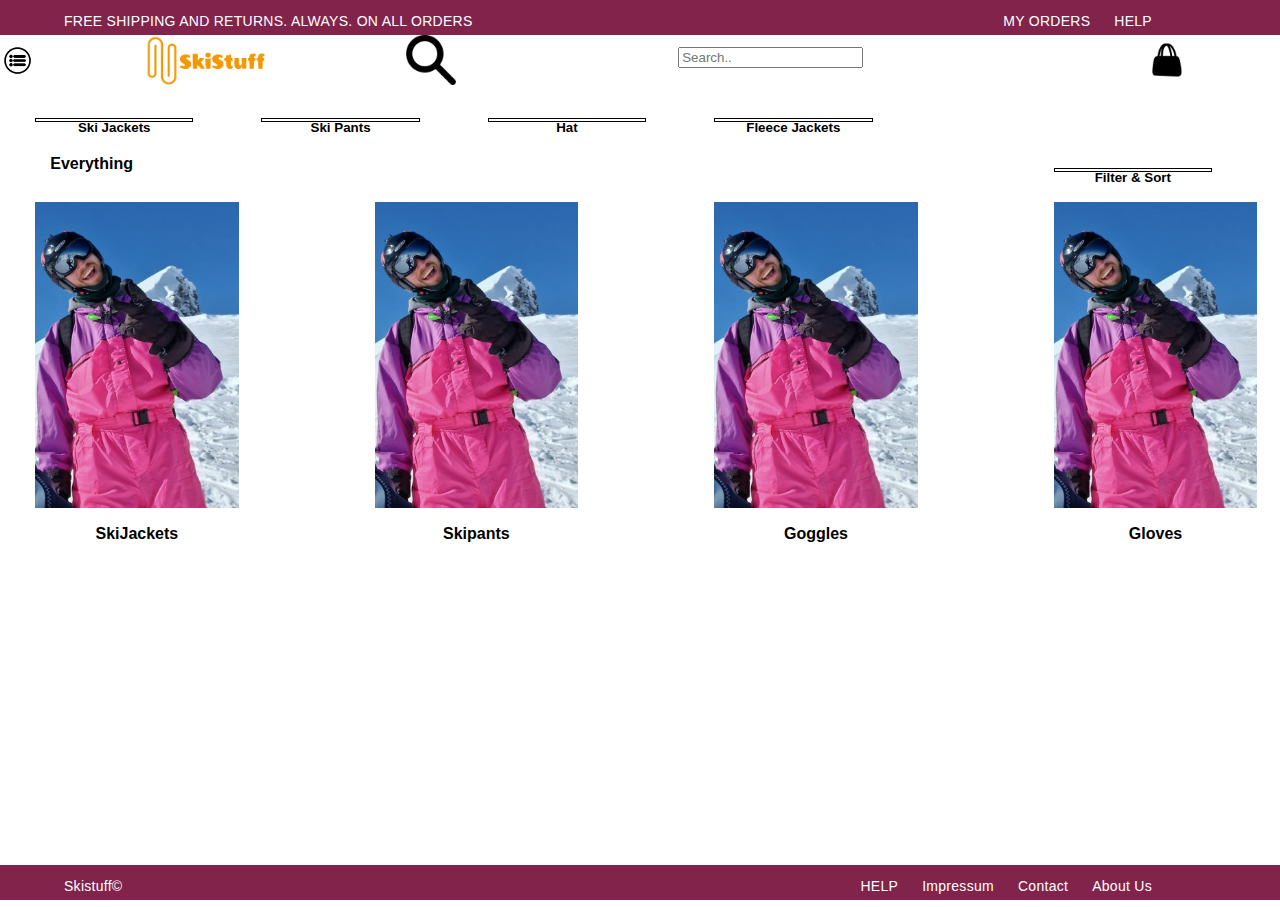
<file: index.html>
<!DOCTYPE html>
<html lang="en">
<head>
    <meta charset="UTF-8">
    <meta http-equiv="X-UA-Compatible" content="IE=edge">
    <meta name="viewport" content="width=device-width, initial-scale=1.0">
    <title>SkiStuff</title>
    <link rel="stylesheet" href="style.css">
	<script src="script.js" async></script>
</head>

<body>
	<div class="container">

		<header>
			<nav>
				<p>FREE SHIPPING AND RETURNS. ALWAYS. ON ALL ORDERS</p>
				<ul>
					<li><a href="#Orders">MY ORDERS</a></li>
					<li><a href="#Help">HELP</a></li>
				</ul>
			</nav>
		</header>

		<div class="grid-nav"><img src="img/Navigation.png" alt="Navigation Button"></div>
		<div class="grid-logo"><img src="img/Logo_SkiStuff.png" alt="SkiStuff Logo"></div>
		<div class="grid-search1"><img src="img/Search.png" alt="Search"></div>
		<div class="grid-search2"><input type="text" placeholder="Search.."></div>
		<div class="grid-bag"><img src="img/Bag.png" alt="Shoppingcart"></div>

		<div class="grid-button1"><button>Ski Jackets</button></div>
		<div class="grid-button2"><button>Ski Pants</button></div>
		<div class="grid-button3"><button>Hat</button></div>
		<div class="grid-button4"><button>Fleece Jackets</button></div>

		<div class="grid-label1">Everything</div>
		<div class="grid-button5"><button>Filter & Sort</button></div>

		<div class="article1"><img src="img/Articles/skiing_cropped.jpeg"/></div>
		<div class="article2"><img src="img/Articles/skiing_cropped.jpeg"/></div>
		<div class="article3"><img src="img/Articles/skiing_cropped.jpeg"/></div>
		<div class="article4"><img src="img/Articles/skiing_cropped.jpeg"/></div>

		<div class="description1">SkiJackets</div>
		<div class="description2">Skipants</div>
		<div class="description3">Goggles</div>
		<div class="description4">Gloves</div>
		
		<!--
		<div class="help-box" id="help-box">
			<h3>Do you need help?</h3>
			<p>Please, <a href="contact.html">click here</a> to contact us.</p>
		</div>

		<div class="special-offer">
			<h2>Special Offer!</h2>
			<p>Get 20% off on selected products.</p>
			<p>Hurry, offer expires on <span id="expiration-date"></span>.</p>
		</div>

		
		 <script>
			var today = new Date();
			var expirationDate = new Date(today);
			expirationDate.setDate(today.getDate() + 7);

		 
			var options = { year: 'numeric', month: 'long', day: 'numeric' };
			var formattedDate = expirationDate.toLocaleDateString(undefined, options);


			document.getElementById('expiration-date').textContent = formattedDate;
		 </script>

		I haven't touched this part yet, that's the reson why the buttons look as buggy as they are right now
		<div style="display: flex; align-items: center; padding:50px;">
			<a href="SkiJacket.html" style="text-decoration: none;">
			<button style="margin-right: 200px;" onmouseover="this.style.backgroundColor='#5c1836';" onmouseout="this.style.backgroundColor='#81234b';">Ski Jackets</button>
			</a>
			<a href="SkiPants.html" style="text-decoration: none;">
			<button style="margin-right: 200px;" onmouseover="this.style.backgroundColor='#5c1836';" onmouseout="this.style.backgroundColor='#81234b';">Ski Pants</button>
			</a>
			<a href="Hat.html" style="text-decoration: none;">
			<button style="margin-right: 200px;" onmouseover="this.style.backgroundColor='#5c1836';" onmouseout="this.style.backgroundColor='#81234b';">Hat</button>
			</a>
			<a href="FleeceJackets" style="text-decoration: none;">
			<button style="margin-right: 200px;" onmouseover="this.style.backgroundColor='#5c1836';" onmouseout="this.style.backgroundColor='#81234b';">Fleece Jackets</button>
			</a>
		</div>
    	-->
		
		<footer>
			<nav>
				<p>Skistuff©</p>
				<ul>
					<li><a href="#HELP">HELP</a></li>
					<li><a href="#Impressum">Impressum</a></li>
					<li><a href="#Contact">Contact</a></li>
					<li><a href="#About">About Us</a></li>
				</ul>
			</nav>
		</footer>
	</div>
</body>
</html>
</file>
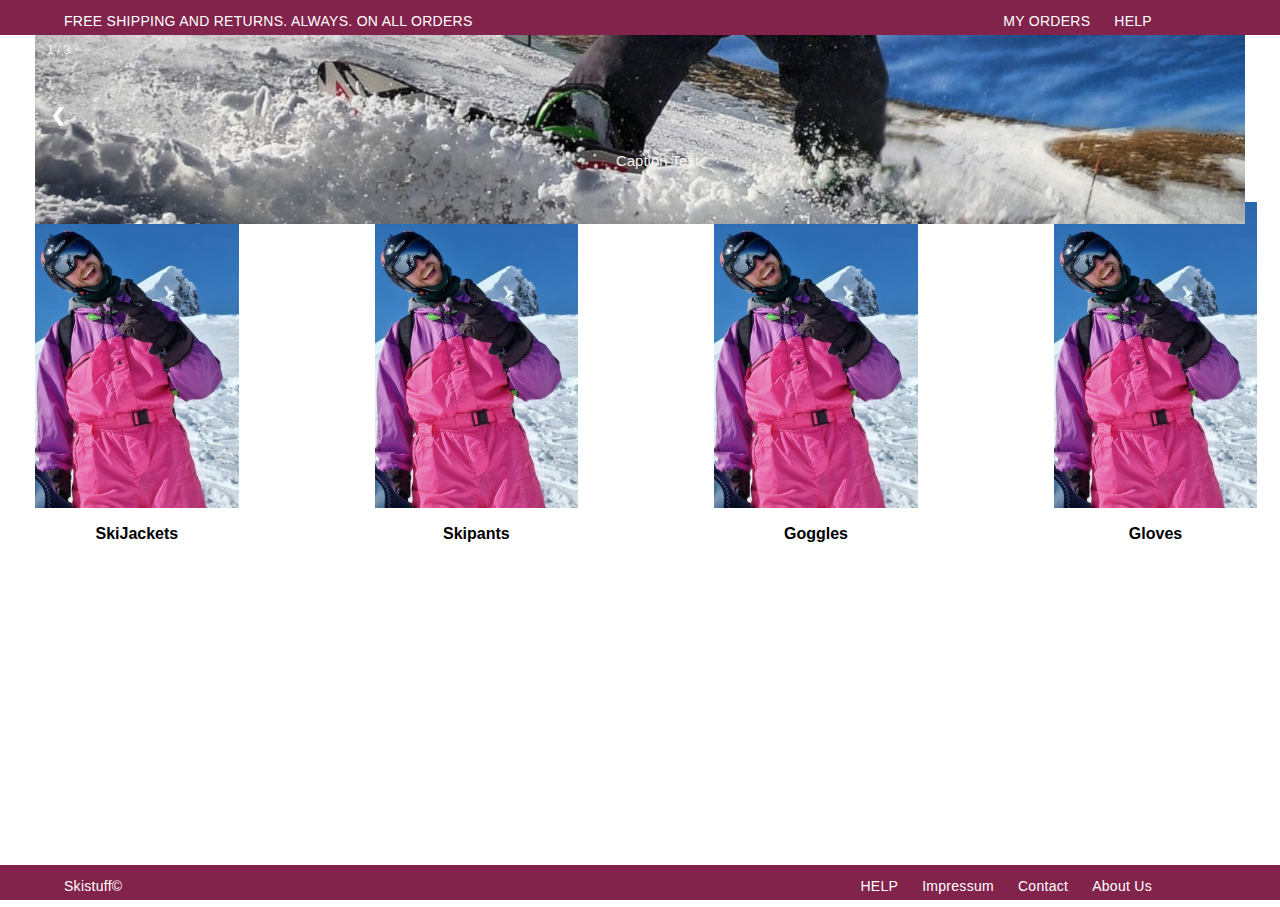
<file: frontpage.html>
<!DOCTYPE html>
<html lang="en">
<head>
    <meta charset="UTF-8">
    <meta http-equiv="X-UA-Compatible" content="IE=edge">
    <meta name="viewport" content="width=device-width, initial-scale=1.0">
    <title>SkiStuff</title>
    <link rel="stylesheet" href="style.css">
	<script src="script.js" async></script>
</head>

<body>
	<div class="container">

		<header>
			<nav>
				<p>FREE SHIPPING AND RETURNS. ALWAYS. ON ALL ORDERS</p>
				<ul>
					<li><a href="#Orders">MY ORDERS</a></li>
					<li><a href="#Help">HELP</a></li>
				</ul>
			</nav>
		</header>

         <!-- Slideshow container -->
        <div class="slideshow-container">

            <!-- Full-width images with number and caption text -->
            <div class="mySlides fade">
            <div class="numbertext">1 / 3</div>
            <img src="img/Slider_img1.jpg" style="width:100%">
            <div class="text">Caption Text</div>
            </div>
        
            <div class="mySlides fade">
            <div class="numbertext">2 / 3</div>
            <img src="img/Slider_img2.jpg" style="width:100%">
            <div class="text">Caption Two</div>
            </div>
        
            <div class="mySlides fade">
            <div class="numbertext">3 / 3</div>
            <img src="img/Slider_img3.jpg" style="width:100%">
            <div class="text">Caption Three</div>
            </div>
        
            <!-- Next and previous buttons -->
            <a class="prev" onclick="plusSlides(-1)">&#10094;</a>
            <a class="next" onclick="plusSlides(1)">&#10095;</a>
        </div>

		<div class="article1"><img src="img/Articles/skiing_cropped.jpeg"/></div>
		<div class="article2"><img src="img/Articles/skiing_cropped.jpeg"/></div>
		<div class="article3"><img src="img/Articles/skiing_cropped.jpeg"/></div>
		<div class="article4"><img src="img/Articles/skiing_cropped.jpeg"/></div>

		<div class="description1">SkiJackets</div>
		<div class="description2">Skipants</div>
		<div class="description3">Goggles</div>
		<div class="description4">Gloves</div>
		
		<footer>
			<nav>
				<p>Skistuff©</p>
				<ul>
					<li><a href="#HELP">HELP</a></li>
					<li><a href="#Impressum">Impressum</a></li>
					<li><a href="#Contact">Contact</a></li>
					<li><a href="#About">About Us</a></li>
				</ul>
			</nav>
		</footer>
	</div>
</body>
</html>
</file>
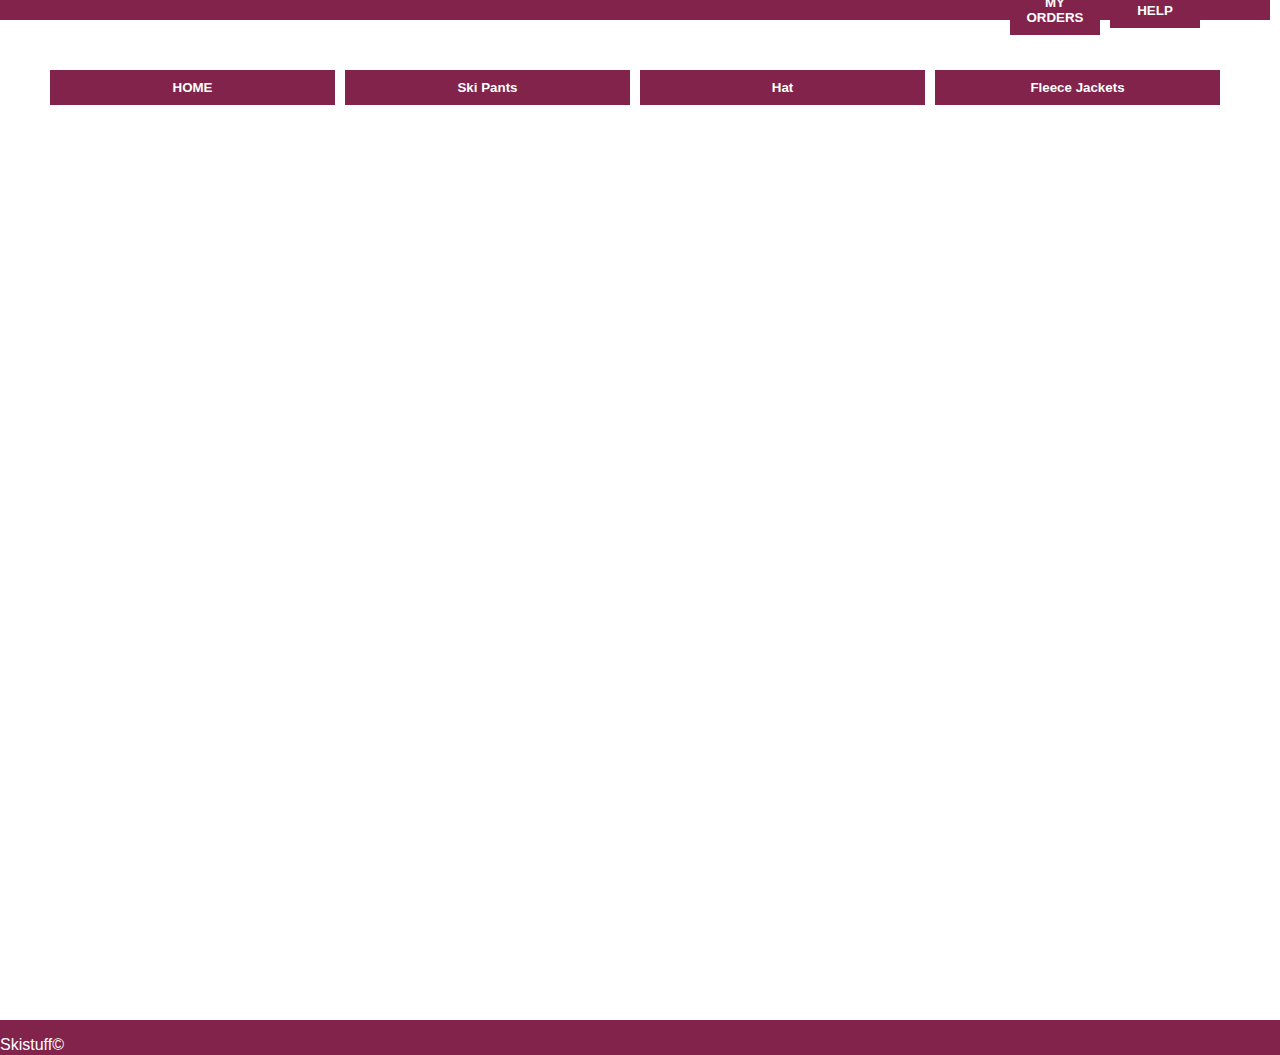
<file: SkiJackets.html>
<!DOCTYPE html>
<html lang="en">
<head>
    <meta charset="UTF-8">
    <meta http-equiv="X-UA-Compatible" content="IE=edge">
    <meta name="viewport" content="width=device-width, initial-scale=1.0">
    <title>SkiStuff</title>
    <link rel="stylesheet" href="style.css">
</head>
<body>
    <header style="background-color: #81234b; height: 20px; padding: 10px; width: 100%; margin-left:-10px; display: flex; justify-content: space-between; align-items: center;">
        <div style="padding:50px">
        </div>
        <div style="display: flex; align-items: center; padding:50px;">
          <button style="background-color: #81234b; color: white; border: none; cursor: pointer; padding: 10px 16px; margin-right: 10px;" onmouseover="this.style.backgroundColor='#5c1836';" onmouseout="this.style.backgroundColor='#81234b';">MY ORDERS</button>
          <button style="background-color: #81234b; color: white; border: none; cursor: pointer; padding: 10px 16px; margin-right: 10px;" onmouseover="this.style.backgroundColor='#5c1836';" onmouseout="this.style.backgroundColor='#81234b';">HELP</button>
        </div>
      </header>
	  <div style="display: flex; align-items: center; padding:50px;">
          <button style="background-color: #81234b; color: white; border: none; cursor: pointer; padding: 10px 16px; margin-right: 10px;" onmouseover="this.style.backgroundColor='#5c1836';" onmouseout="this.style.backgroundColor='#81234b';">HOME</button>
          <button style="background-color: #81234b; color: white; border: none; cursor: pointer; padding: 10px 16px; margin-right: 10px;" onmouseover="this.style.backgroundColor='#5c1836';" onmouseout="this.style.backgroundColor='#81234b';">Ski Pants</button>
		  <button style="background-color: #81234b; color: white; border: none; cursor: pointer; padding: 10px 16px; margin-right: 10px;" onmouseover="this.style.backgroundColor='#5c1836';" onmouseout="this.style.backgroundColor='#81234b';">Hat</button>
          <button style="background-color: #81234b; color: white; border: none; cursor: pointer; padding: 10px 16px; margin-right: 10px;" onmouseover="this.style.backgroundColor='#5c1836';" onmouseout="this.style.backgroundColor='#81234b';">Fleece Jackets</button>
        </div>
        </div>
      <div class="container">
		<div class="row">
			<div class="col"></div>
			<div class="col"></div>
			<div class="col"></div>
			<div class="col"></div>
			<div class="col"></div>
			<div class="col"></div>
			<div class="col"></div>
			<div class="col"></div>
			<div class="col"></div>
			<div class="col"></div>
			<div class="col"></div>
			<div class="col"></div>
		</div>
		<div class="row">
			<div class="col"></div>
			<div class="col"></div>
			<div class="col"></div>
			<div class="col"></div>
			<div class="col"></div>
			<div class="col"></div>
			<div class="col"></div>
			<div class="col"></div>
			<div class="col"></div>
			<div class="col"></div>
			<div class="col"></div>
			<div class="col"></div>
		</div>
        <div class="row">
			<div class="col"></div>
			<div class="col"></div>
			<div class="col"></div>
			<div class="col"></div>
			<div class="col"></div>
			<div class="col"></div>
			<div class="col"></div>
			<div class="col"></div>
			<div class="col"></div>
			<div class="col"></div>
			<div class="col"></div>
			<div class="col"></div>
		</div>
		<div class="row">
			<div class="col"></div>
			<div class="col"></div>
			<div class="col"></div>
			<div class="col"></div>
			<div class="col"></div>
			<div class="col"></div>
			<div class="col"></div>
			<div class="col"></div>
			<div class="col"></div>
			<div class="col"></div>
			<div class="col"></div>
			<div class="col"></div>
		</div>
        <div class="row">
			<div class="col"></div>
			<div class="col"></div>
			<div class="col"></div>
			<div class="col"></div>
			<div class="col"></div>
			<div class="col"></div>
			<div class="col"></div>
			<div class="col"></div>
			<div class="col"></div>
			<div class="col"></div>
			<div class="col"></div>
			<div class="col"></div>
		</div>
		<div class="row">
			<div class="col"></div>
			<div class="col"></div>
			<div class="col"></div>
			<div class="col"></div>
			<div class="col"></div>
			<div class="col"></div>
			<div class="col"></div>
			<div class="col"></div>
			<div class="col"></div>
			<div class="col"></div>
			<div class="col"></div>
			<div class="col"></div>
		</div>
        <div class="row">
			<div class="col"></div>
			<div class="col"></div>
			<div class="col"></div>
			<div class="col"></div>
			<div class="col"></div>
			<div class="col"></div>
			<div class="col"></div>
			<div class="col"></div>
			<div class="col"></div>
			<div class="col"></div>
			<div class="col"></div>
			<div class="col"></div>
		</div>
		<div class="row">
			<div class="col"></div>
			<div class="col"></div>
			<div class="col"></div>
			<div class="col"></div>
			<div class="col"></div>
			<div class="col"></div>
			<div class="col"></div>
			<div class="col"></div>
			<div class="col"></div>
			<div class="col"></div>
			<div class="col"></div>
			<div class="col"></div>
		</div>
        <div class="row">
			<div class="col"></div>
			<div class="col"></div>
			<div class="col"></div>
			<div class="col"></div>
			<div class="col"></div>
			<div class="col"></div>
			<div class="col"></div>
			<div class="col"></div>
			<div class="col"></div>
			<div class="col"></div>
			<div class="col"></div>
			<div class="col"></div>
		</div>
		<div class="row">
			<div class="col"></div>
			<div class="col"></div>
			<div class="col"></div>
			<div class="col"></div>
			<div class="col"></div>
			<div class="col"></div>
			<div class="col"></div>
			<div class="col"></div>
			<div class="col"></div>
			<div class="col"></div>
			<div class="col"></div>
			<div class="col"></div>
		</div>
        <div class="row">
			<div class="col"></div>
			<div class="col"></div>
			<div class="col"></div>
			<div class="col"></div>
			<div class="col"></div>
			<div class="col"></div>
			<div class="col"></div>
			<div class="col"></div>
			<div class="col"></div>
			<div class="col"></div>
			<div class="col"></div>
			<div class="col"></div>
		</div>
		<div class="row">
			<div class="col"></div>
			<div class="col"></div>
			<div class="col"></div>
			<div class="col"></div>
			<div class="col"></div>
			<div class="col"></div>
			<div class="col"></div>
			<div class="col"></div>
			<div class="col"></div>
			<div class="col"></div>
			<div class="col"></div>
			<div class="col"></div>
		</div>
        
        
    <footer>
      <p style="color: white;">Skistuff©</p>
   </footer>
</body>
</html>
</file>
<file: style.css>
html,
body {
  margin: 0;
  padding: 0;
  overflow: hidden;
  font-family: Arial;
}

header { 
  background:#81234b;
  grid-column: col-start / col-end; 
  grid-row: line-h-1 / line-h-2; 
}

header nav {
  font-style: normal;
  font-size: 0.875rem;
  font-weight: 400;
  line-height: 100%;
  letter-spacing: 0.02em;

  display: flex; /* parent is set to flex */
  justify-content: space-between;
  align-items: center;
}

header nav p {
  margin-left: 5%;
}

header nav ul {
  display: flex;
  gap: 1.5rem;
  justify-content: end;
  list-style: none;
  display: right;
  margin-right: 10%;
}

footer { 
  background:#81234b;
  grid-column: col-start / col-end; 
  grid-row: line-h-7 / line-h-8; 
}

footer nav {
  font-style: normal;
  font-size: 0.875rem;
  font-weight: 400;
  line-height: 100%;
  letter-spacing: 0.02em;

  display: flex; /* parent is set to flex */
  justify-content: space-between;
  align-items: center;
}

footer nav p {
  margin-left: 5%;
}

footer nav ul {
  display: flex;
  gap: 1.5rem;
  justify-content: end;
  list-style: none;
  display: right;
  margin-right: 10%;
}

.grid-nav {
  grid-row-start: line-h-2;
  grid-column-start: col-start / col-s-1;
  text-align: center;
  grid-column: 1;
  font-size: 30px;
}

.grid-logo {
  grid-row-start: line-h-2;
  text-align: center;
  grid-column: 2 / 5;
  font-size: 30px;
}

.grid-search1 {
  grid-row-start: line-h-2;
  grid-column: 5;
  text-align: center;
  font-size: 30px;
} 

.grid-search2 {
  grid-row-start: line-h-2;
  grid-column: 6 / 11;
  text-align: center;
  font-size: 30px;
} 

.grid-bag {
  grid-row-start: line-h-2;
  grid-column: 11 / col-end;
  text-align: center;
  font-size: 30px;
}

.grid-button1 {
  grid-row-start: line-h-3;
  grid-column: 2;
  text-align: center;
  padding: 20px 0;
  font-size: 30px;
} 

.grid-button2 {
  grid-row-start: line-h-3;
  grid-column: 4;
  text-align: center;
  padding: 20px 0;
  font-size: 30px;
} 

.grid-button3 {
  grid-row-start: line-h-3;
  grid-column: 6;
  text-align: center;
  padding: 20px 0;
  font-size: 30px;
} 

.grid-button4 {
  grid-row-start: line-h-3;
  grid-column: 8;
  text-align: center;
  padding: 20px 0;
  font-size: 30px;
} 

.grid-button5 {
  grid-row-start: line-h-4;
  grid-column: 11;
  text-align: center;
  padding: 20px 0;
  font-size: 30px;
}

.grid-label1 {
  grid-row-start: line-h-4;
  grid-column: 2;
  text-align: center;
  padding: 20px 0;
  font-weight: bold;
}

.article1 {
  grid-row-start: line-h-5;
  grid-column: 2;
  text-align: center;
  font-weight: bold;
  width: 180%;
}

.article2 {
  grid-row-start: line-h-5;
  grid-column: 5;
  text-align: center;
  font-weight: bold;
  width: 180%;
}

.article3 {
  grid-row-start: line-h-5;
  grid-column: 8;
  text-align: center;
  font-weight: bold;
  width: 180%;
}

.article4 {
  grid-row-start: line-h-5;
  grid-column: 11;
  text-align: center;
  font-weight: bold;
  width: 180%;
}

.description1 {
  grid-row-start: line-h-6;
  grid-column: 2;
  text-align: center;
  font-weight: bold;
  width: 180%;
  padding-top: 0%;
}

.description2 {
  grid-row-start: line-h-6;
  grid-column: 5;
  text-align: center;
  font-weight: bold;
  width: 180%;
  padding-top: 0%;
}

.description3 {
  grid-row-start: line-h-6;
  grid-column: 8;
  text-align: center;
  font-weight: bold;
  width: 180%;
  padding-top: 0%;
}

.description4 {
  grid-row-start: line-h-6;
  grid-column: 11;
  text-align: center;
  font-weight: bold;
  width: 180%;
  padding-top: 0%;
}

img {
  width: 100%;
  height: 100%;
  object-fit: contain;
}

button { 
  background-color: white;
  color: black; 
  border: solid 1px; 
  cursor: pointer; 
  width: 140%;
  height: 20%;
  font-weight: bold;
}

p {
  color: white;
}

.help-box {
  display: none;
  position: fixed;
  bottom: 20px;
  right: 20px;
  width: 300px;
  border: 2px solid #ccc;
  padding: 20px;
  background-color: #f9f9f9;
  text-align: center;
  z-index: 9999;
}

.special-offer {
  border: 2px solid #ccc;
  padding: 20px;
  background-color: #f9f9f9;
  text-align: center;
}


/* Here starts the slideshow*/ 
* {box-sizing:border-box}

/* Slideshow container */
.slideshow-container {
  width: 100%;
  position: relative;
  margin: 0;
  grid-row-start: line-h-2;
  grid-row-end: line-h-5;
  grid-column-start: 2;
  grid-column-end: 13;
  padding-right: 35px;
}

/* Hide the images by default */
.mySlides {
  display: none;
  max-width: 100%;
}

/* Next & previous buttons */
.prev, .next {
  cursor: pointer;
  position: absolute;
  top: 50%;
  width: auto;
  margin-top: -22px;
  padding: 16px;
  color: white;
  font-weight: bold;
  font-size: 18px;
  transition: 0.6s ease;
  border-radius: 0 3px 3px 0;
  user-select: none;
}

/* Position the "next button" to the right */
.next {
  right: 0;
  border-radius: 3px 0 0 3px;
}

/* On hover, add a black background color with a little bit see-through */
.prev:hover, .next:hover {
  background-color: rgba(0,0,0,0.8);
}

/* Caption text */
.text {
  color: #f2f2f2;
  font-size: 15px;
  padding: 8px 12px;
  position: absolute;
  bottom: 8px;
  width: 100%;
  text-align: center;
}

/* Number text (1/3 etc) */
.numbertext {
  color: #f2f2f2;
  font-size: 12px;
  padding: 8px 12px;
  position: absolute;
  top: 0;
}

.active, .dot:hover {
  background-color: #717171;
}

/* Fading animation */
.fade {
  animation-name: fade;
  animation-duration: 1.5s;
}

@keyframes fade {
  from {opacity: .4}
  to {opacity: 1}
}
/* Here ends the Slideshow */

nav a {
	transition: color 0.2s ease-in-out;
}

nav a:link {
  color: white;
  text-decoration: none;
}

nav a:hover {
	color: #DAA520;
  text-decoration: none;
}

.container {
  /* Definition of the parent 12 columns grid */
    height:100vh;  /* 100% of the viewport */
    display: grid;
    grid-template-rows: [line-h-1] 35px [line-h-2] 50px [line-h-3] 50px [line-h-4] 50px [line-h-5] 1fr [line-h-6] 1fr [line-h-7] 35px [line-h-8]; 
    grid-template-columns: [col-start] 35px [col-s-1] repeat(11, 1fr) [col-end];
}

/* For mobile phones: */
[class*="col-"] {
  width: 100%;
}

@media only screen and (min-width: 600px) {
  /* For tablets: */
  .col-s-1 {width: 8.33%;}
  .col-s-2 {width: 16.66%;}
  .col-s-3 {width: 25%;}
  .col-s-4 {width: 33.33%;}
  .col-s-5 {width: 41.66%;}
  .col-s-6 {width: 50%;}
  .col-s-7 {width: 58.33%;}
  .col-s-8 {width: 66.66%;}
  .col-s-9 {width: 75%;}
  .col-s-10 {width: 83.33%;}
  .col-s-11 {width: 91.66%;}
  .col-s-12 {width: 100%;}
}

@media only screen and (min-width: 768px) {
  /* For desktop: */
  .col-1 {width: 8.33%;}
  .col-2 {width: 16.66%;}
  .col-3 {width: 25%;}
  .col-4 {width: 33.33%;}
  .col-5 {width: 41.66%;}
  .col-6 {width: 50%;}
  .col-7 {width: 58.33%;}
  .col-8 {width: 66.66%;}
  .col-9 {width: 75%;}
  .col-10 {width: 83.33%;}
  .col-11 {width: 91.66%;}
  .col-12 {width: 100%;}
}
</file>
